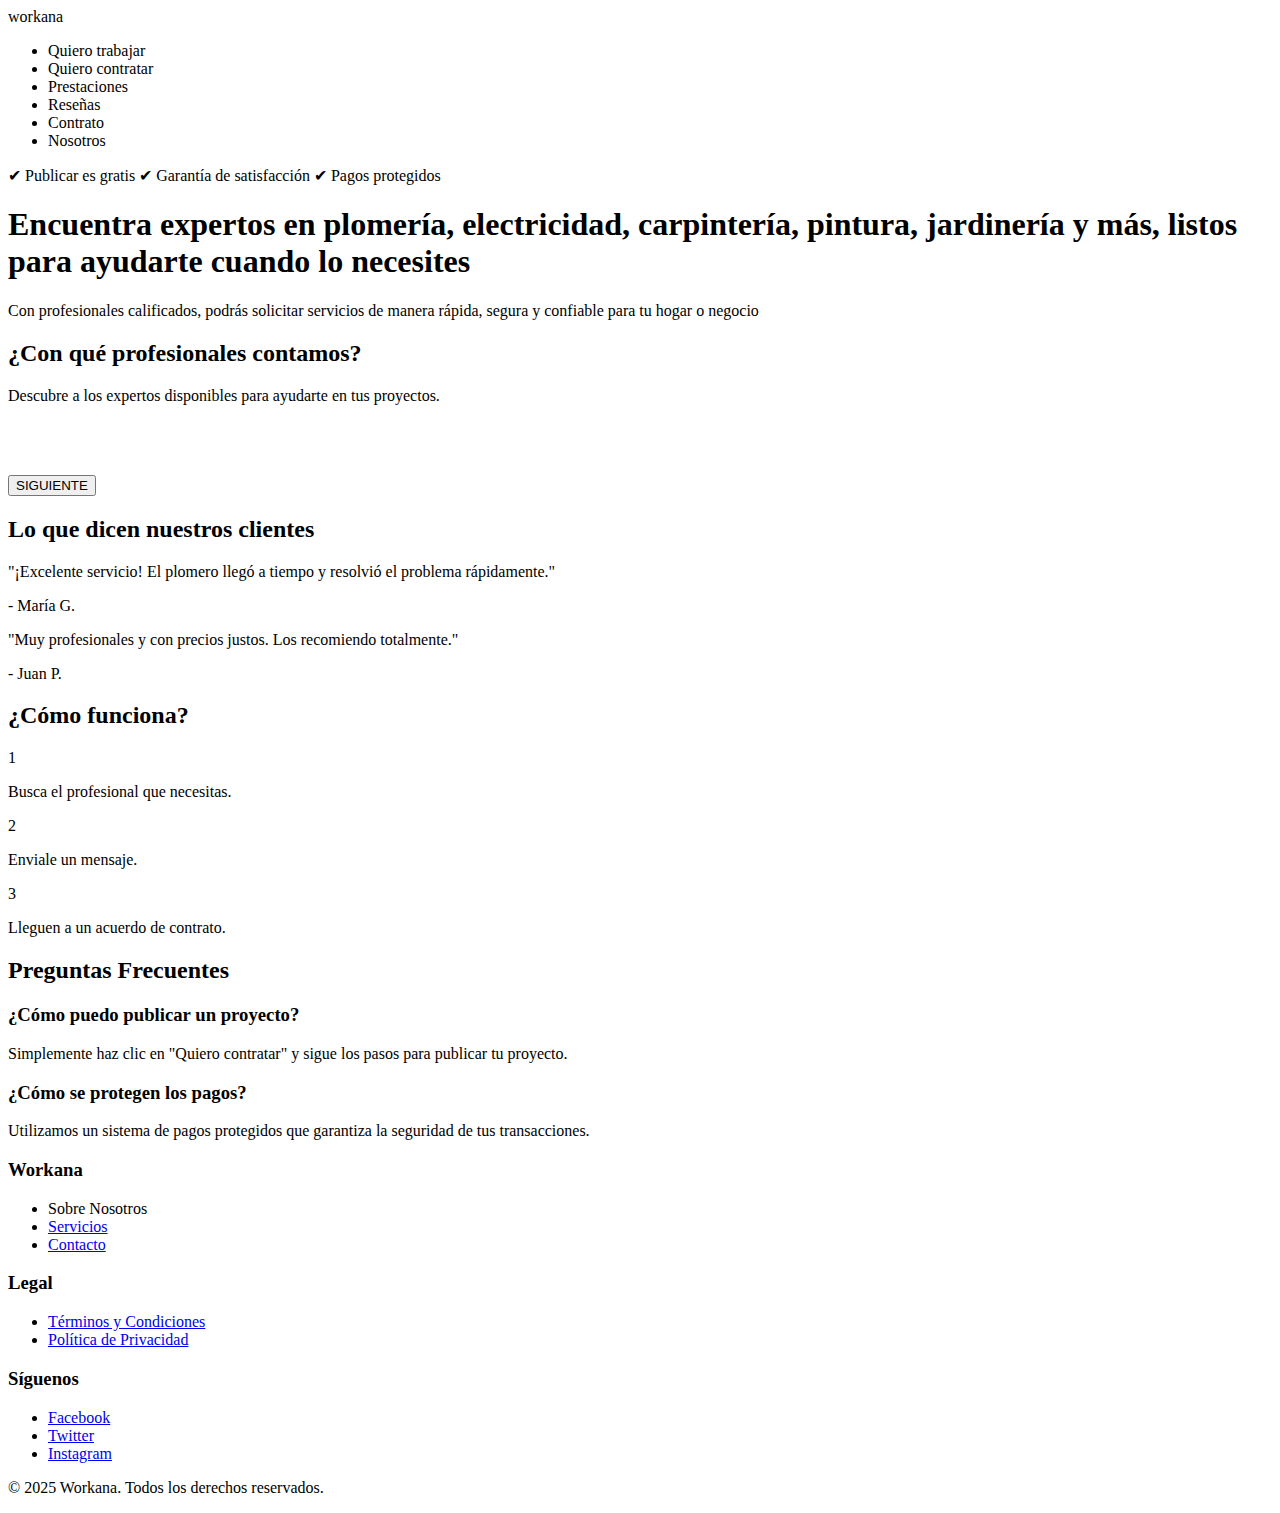
<file: src/main/resources/templates/index.html>
<!DOCTYPE html>
<html lang="es" xmlns:th="http://www.thymeleaf.org">

<head>
    <meta charset="UTF-8">
    <meta name="viewport" content="width=device-width, initial-scale=1.0">
    <title>Freelancers Calificados</title>
    <link rel="stylesheet" th:href="@{/css/index.css}">
    <link rel="stylesheet" th:href="@{/css/index2.css}">
    <link rel="stylesheet" th:href="@{/css/carrusel.css}">
    <link rel="preconnect" href="https://fonts.googleapis.com">
    <link href="https://fonts.googleapis.com/css2?family=Inter:wght@300;400;600&display=swap" rel="stylesheet">
</head>

<body>
<header>
    <nav>
        <a th:href="@{/}" class="logo">workana</a>
        <ul>
            <li><a th:href="@{/formularioProveedor}" class="btn trabajar">Quiero trabajar</a></li>
            <li><a th:href="@{/formularioCliente}" class="btn quiero">Quiero contratar</a></li>
            <li><a th:href="@{/formularioPrestaciones}" class="btn trabajar">Prestaciones</a></li>
            <li><a th:href="@{/formularioResenas}" class="btn trabajar">Reseñas</a></li>
            <li><a th:href="@{/formularioContratos}" class="btn trabajar">Contrato</a></li>
            <li><a th:href="@{/nosotros}" class="btn trabajar">Nosotros</a></li>
        </ul>

    </nav>
</header>

<!-- Sección Hero -->
<section class="hero">
    <div class="text-content">
        <p class="highlight">
            <span>✔ Publicar es gratis</span> <span>✔ Garantía de satisfacción</span>
            <span>✔ Pagos protegidos</span>
        </p>
        <h1><span class="highlight"></span> Encuentra expertos en plomería, electricidad, carpintería, pintura, jardinería y más, listos para ayudarte cuando lo necesites <span
                class="highlight"></span></h1>
        <p class="description">
            Con profesionales calificados, podrás solicitar servicios de manera rápida, segura y confiable para tu hogar o negocio </p>

    </div>

</section>

<section class="profesionales-titulo">
    <h2>¿Con qué profesionales contamos?</h2>
    <p>Descubre a los expertos disponibles para ayudarte en tus proyectos.</p>
</section>
<br>
<br>
<br>


<!-- Sección del Carrusel -->
<section>
    <div class="container">
        <div class="content">
            <div class="introduce"></div>
            <div class="thumbnail-list">
                <div class="wrapper">
                    <!-- Contenido del carrusel aquí -->
                </div>
            </div>
        </div>

        <div class="navigation">
            <button class="next-button">SIGUIENTE</button>
            <span class="line"></span>
            <span class="ordinal-number"></span>
        </div>
    </div>
</section>

<section class="testimonios">
    <h2>Lo que dicen nuestros clientes</h2>
    <div class="testimonio">
        <p>"¡Excelente servicio! El plomero llegó a tiempo y resolvió el problema rápidamente."</p>
        <span>- María G.</span>
    </div>
    <div class="testimonio">
        <p>"Muy profesionales y con precios justos. Los recomiendo totalmente."</p>
        <span>- Juan P.</span>
    </div>
</section>

<!-- Sección de Proceso de Contratación -->
<section class="proceso-contratacion">
    <h2>¿Cómo funciona?</h2>
    <div class="pasos">
        <div class="paso">
            <span>1</span>
            <p>Busca el profesional que necesitas.</p>
        </div>
        <div class="paso">
            <span>2</span>
            <p>Enviale un mensaje.</p>
        </div>
        <div class="paso">
            <span>3</span>
            <p>Lleguen a un acuerdo de contrato.</p>
        </div>
    </div>
</section>

<!-- Sección de Preguntas Frecuentes -->
<section class="faq">
    <h2>Preguntas Frecuentes</h2>
    <div class="pregunta">
        <h3>¿Cómo puedo publicar un proyecto?</h3>
        <p>Simplemente haz clic en "Quiero contratar" y sigue los pasos para publicar tu proyecto.</p>
    </div>
    <div class="pregunta">
        <h3>¿Cómo se protegen los pagos?</h3>
        <p>Utilizamos un sistema de pagos protegidos que garantiza la seguridad de tus transacciones.</p>
    </div>
</section>


<!-- Pie de Página -->
<footer>
    <div class="footer-content">
        <div class="footer-section">
            <h3>Workana</h3>
            <ul>
                <li><a th:href="@{/nosotros}" class="btn trabajar">Sobre Nosotros</a></li>
                <li><a href="#">Servicios</a></li>
                <li><a href="#">Contacto</a></li>
            </ul>
        </div>
        <div class="footer-section">
            <h3>Legal</h3>
            <ul>
                <li><a href="#">Términos y Condiciones</a></li>
                <li><a href="#">Política de Privacidad</a></li>
            </ul>
        </div>
        <div class="footer-section">
            <h3>Síguenos</h3>
            <ul>
                <li><a href="#">Facebook</a></li>
                <li><a href="#">Twitter</a></li>
                <li><a href="#">Instagram</a></li>
            </ul>
        </div>
    </div>
    <div class="footer-bottom">
        <p>&copy; 2025 Workana. Todos los derechos reservados.</p>
    </div>
</footer>

<script th:src="@{/css/js/carru.js}"></script>
</body>
</html>
</file>
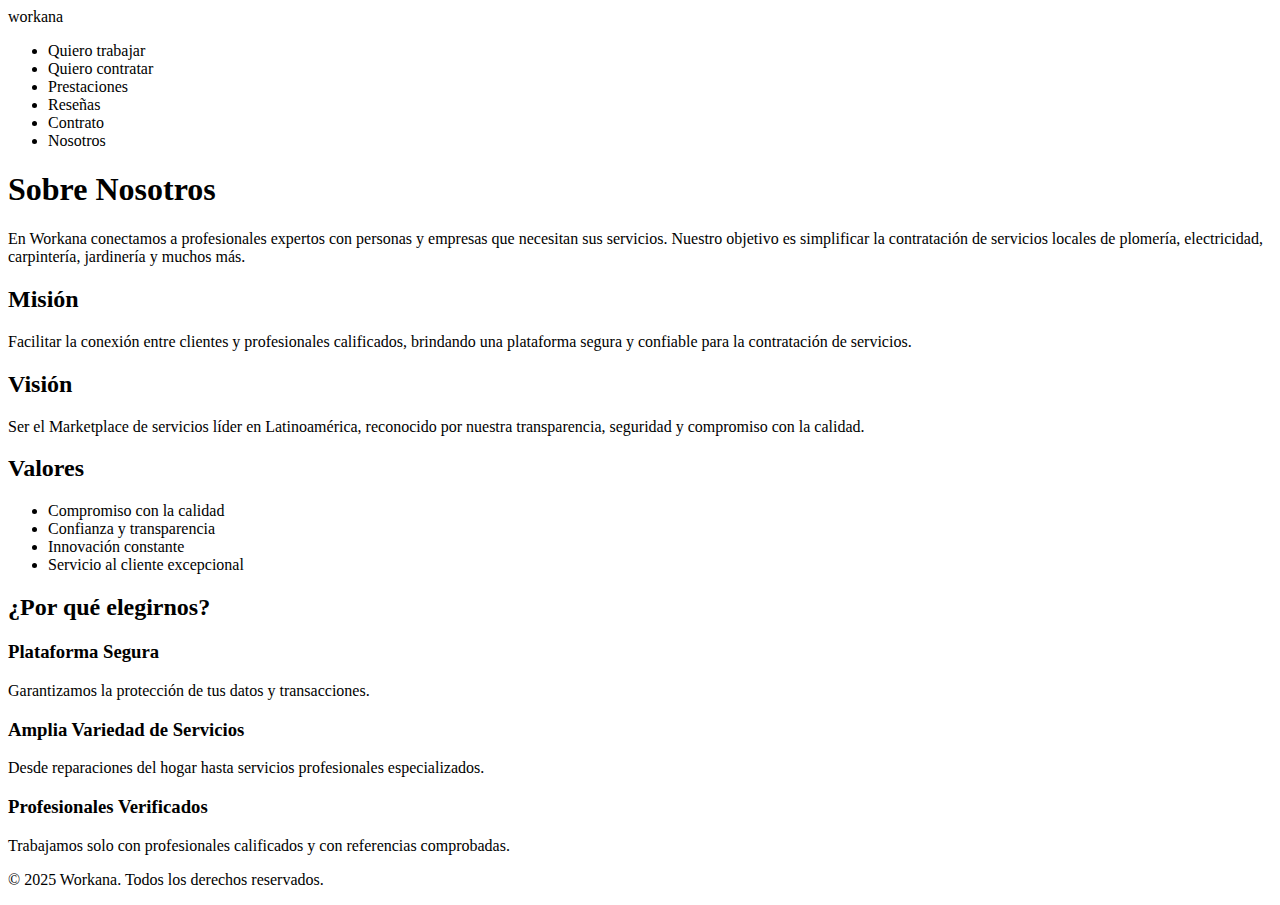
<file: src/main/resources/templates/Resenas/nosotros.html>
<!DOCTYPE html>
<html lang="es" xmlns:th="http://www.thymeleaf.org">
<head>
    <meta charset="UTF-8">
    <meta name="viewport" content="width=device-width, initial-scale=1.0">
    <link rel="stylesheet" th:href="@{/css/index.css}">
    <link rel="stylesheet" th:href="@{/css/index2.css}">
    <link rel="stylesheet" th:href="@{/css/nosotros.css}">

    <title>Sobre Nosotros - Workana</title>

</head>
<body>
<header>
    <nav>
        <a th:href="@{/}" class="logo">workana</a>
        <ul>
            <li><a th:href="@{/formularioProveedor}" class="btn trabajar">Quiero trabajar</a></li>
            <li><a th:href="@{/formularioCliente}" class="btn quiero">Quiero contratar</a></li>
            <li><a th:href="@{/formularioPrestaciones}" class="btn trabajar">Prestaciones</a></li>
            <li><a th:href="@{/formularioResenas}" class="btn trabajar">Reseñas</a></li>
            <li><a th:href="@{/formularioContratos}" class="btn trabajar">Contrato</a></li>
            <li><a th:href="@{/nosotros}" class="btn trabajar">Nosotros</a></li>
        </ul>
    </nav>
</header>
<!-- Sección Hero - Sobre Nosotros -->
<section class="hero">
    <div class="text-content">
        <h1>Sobre Nosotros</h1>
        <p class="description">
            En Workana conectamos a profesionales expertos con personas y empresas que necesitan sus servicios. Nuestro objetivo es simplificar la contratación de servicios locales de plomería, electricidad, carpintería, jardinería y muchos más.
        </p>
    </div>
</section>

<!-- Sección Misión, Visión y Valores -->
<section class="mision-vision">
    <div class="container">
        <div class="card">
            <h2>Misión</h2>
            <p>Facilitar la conexión entre clientes y profesionales calificados, brindando una plataforma segura y confiable para la contratación de servicios.</p>
        </div>
        <div class="card">
            <h2>Visión</h2>
            <p>Ser el Marketplace de servicios líder en Latinoamérica, reconocido por nuestra transparencia, seguridad y compromiso con la calidad.</p>
        </div>
        <div class="card">
            <h2>Valores</h2>
            <ul>
                <li>Compromiso con la calidad</li>
                <li>Confianza y transparencia</li>
                <li>Innovación constante</li>
                <li>Servicio al cliente excepcional</li>
            </ul>
        </div>
    </div>
</section>

<!-- Sección ¿Por qué elegirnos? -->
<section class="por-que-elegirnos">
    <h2>¿Por qué elegirnos?</h2>
    <div class="razones">
        <div class="razon">
            <h3>Plataforma Segura</h3>
            <p>Garantizamos la protección de tus datos y transacciones.</p>
        </div>
        <div class="razon">
            <h3>Amplia Variedad de Servicios</h3>
            <p>Desde reparaciones del hogar hasta servicios profesionales especializados.</p>
        </div>
        <div class="razon">
            <h3>Profesionales Verificados</h3>
            <p>Trabajamos solo con profesionales calificados y con referencias comprobadas.</p>
        </div>
    </div>
</section>


<!-- Pie de Página -->
<footer>
    <div class="footer-content">
        <p>&copy; 2025 Workana. Todos los derechos reservados.</p>
    </div>
</footer>
</body>
</html>
</file>
